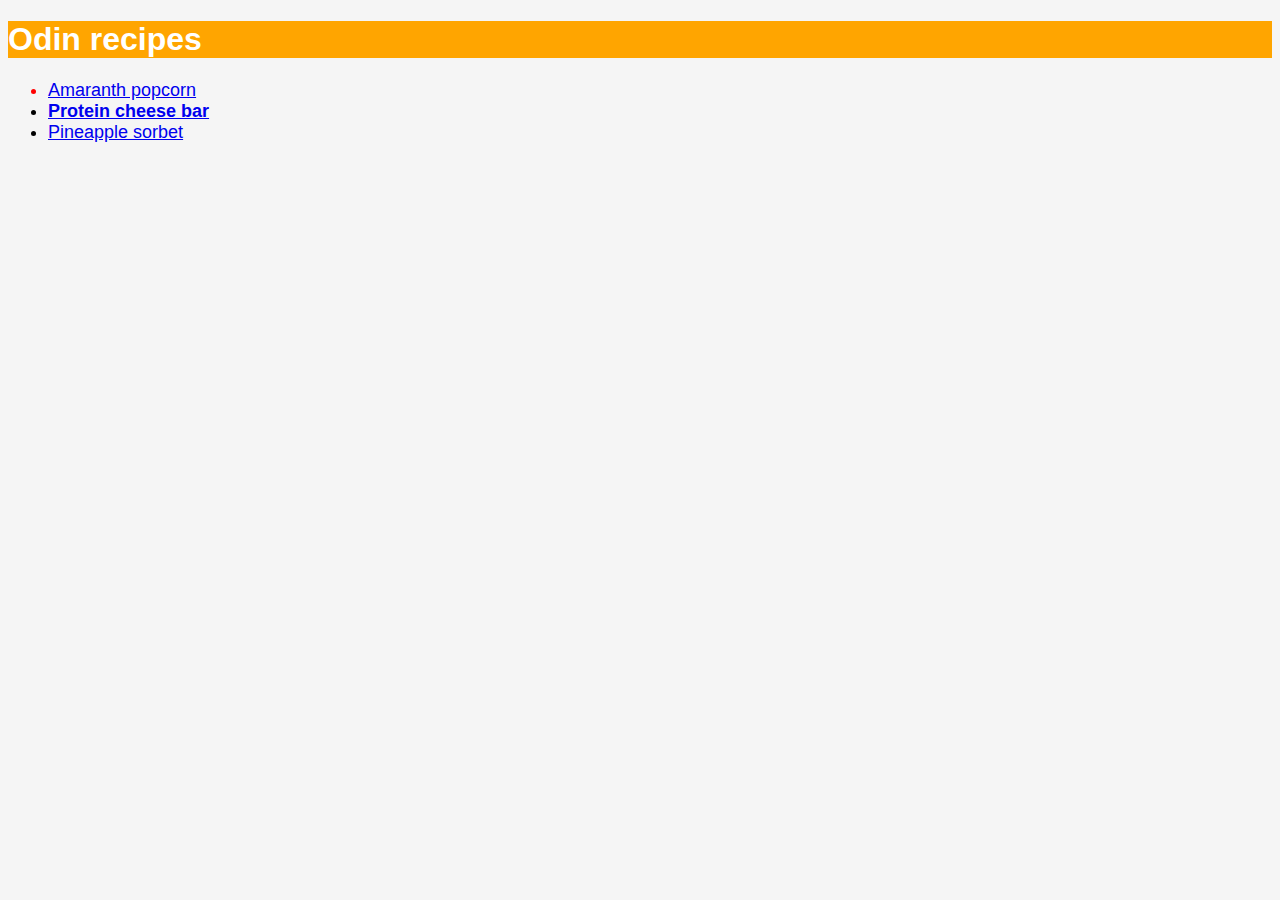
<file: index.html>
<!DOCTYPE html>
<html lang="en">
  <head>
    <meta charset="UTF-8" />
    <meta name="viewport" content="width=device-width, initial-scale=1.0" />
    <title>Odin recipes</title>
    <link rel="stylesheet" href="style.css" />
  </head>
  <body>
    <div class="head"><h1>Odin recipes</h1></div>
    <div class="listOfRecipes">
      <ul>
        <div class="rec1">
          <li>
            <a
              href="recipes/Amarant popcorn/amaranth popcorn.html"
              rel="noopener noreferrer"
              >Amaranth popcorn</a
            >
          </li>
        </div>
        <div class="rec2">
          <li>
            <a
              href="recipes/Healthy food cheese bar with protein/protein cheese bar.html"
              rel="noopener noreferrer"
              >Protein cheese bar</a
            >
          </li>
        </div>
        <div class="rec3">
          <li>
            <a
              href="recipes/Pineapple sorbet/Pineapple sorbet.html"
              rel="noopener noreferrer"
              >Pineapple sorbet</a
            >
          </li>
        </div>
      </ul>
    </div>
  </body>
</html>
</file>
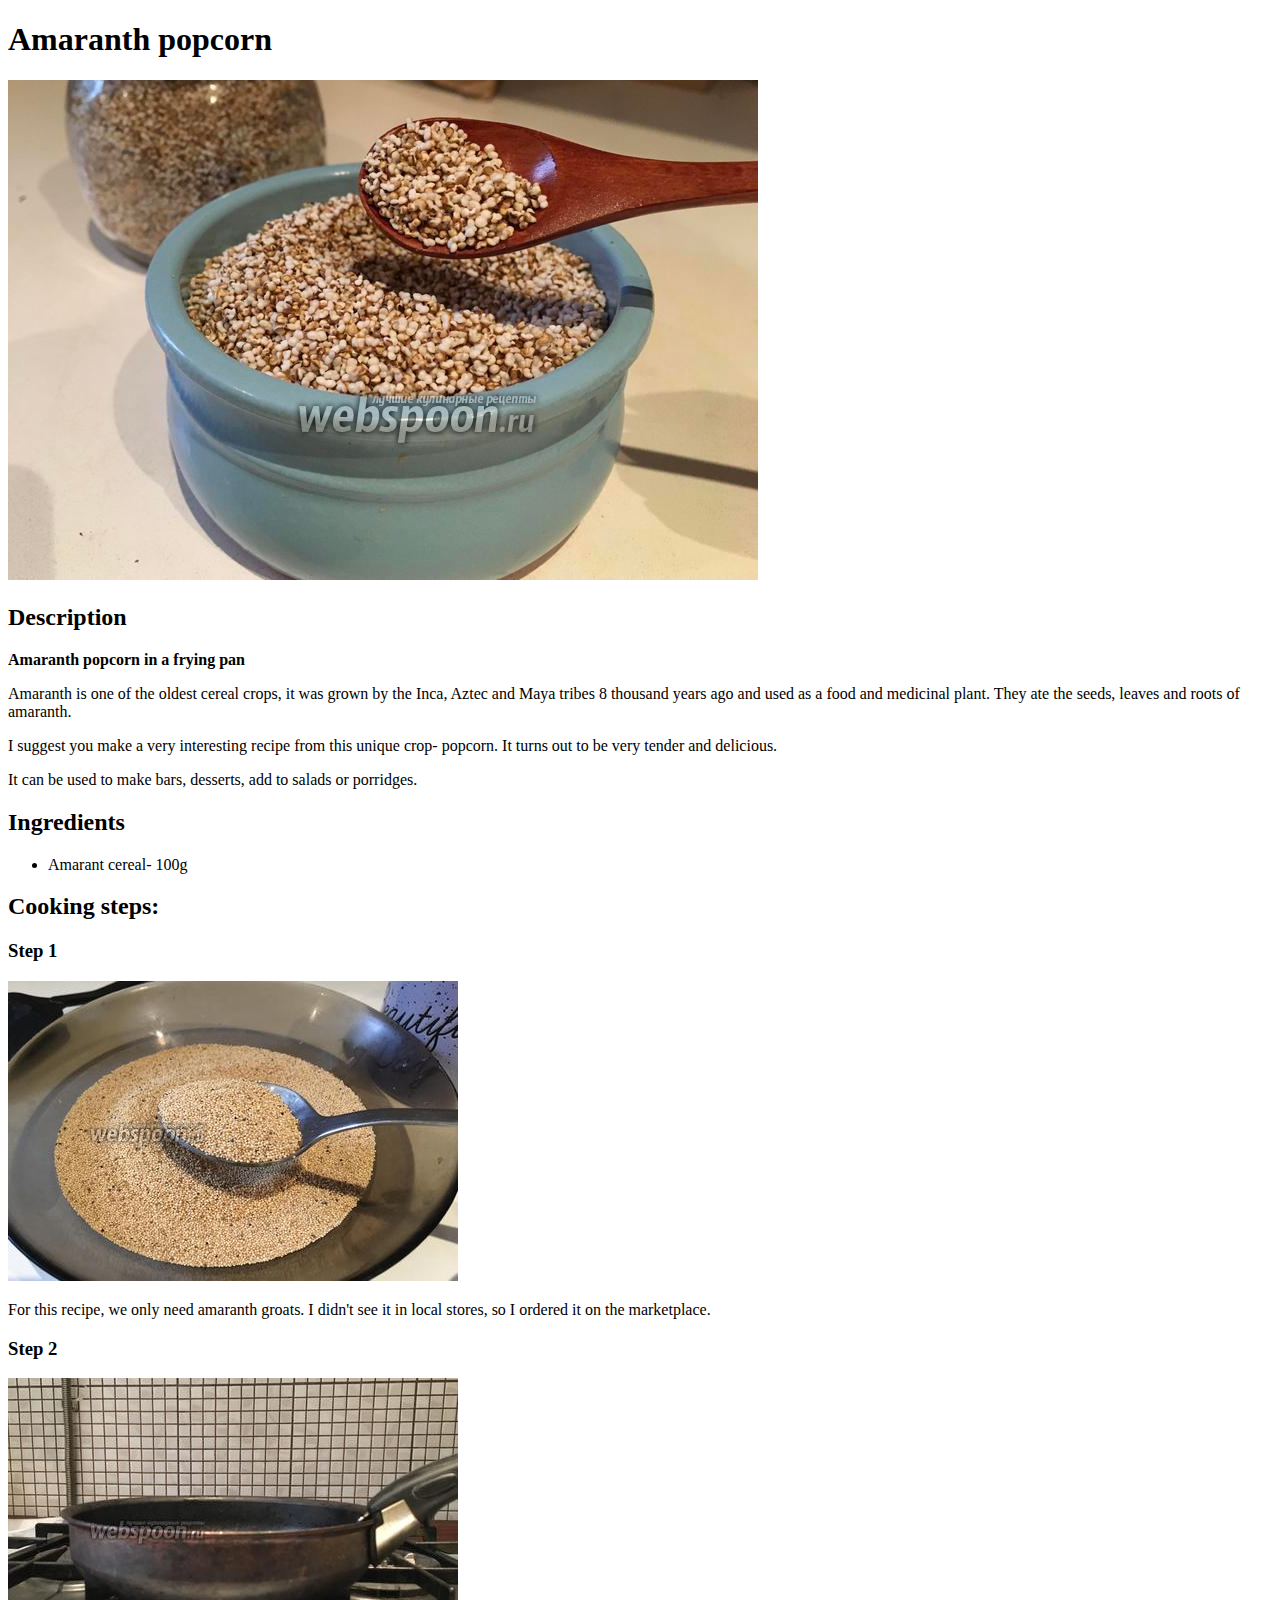
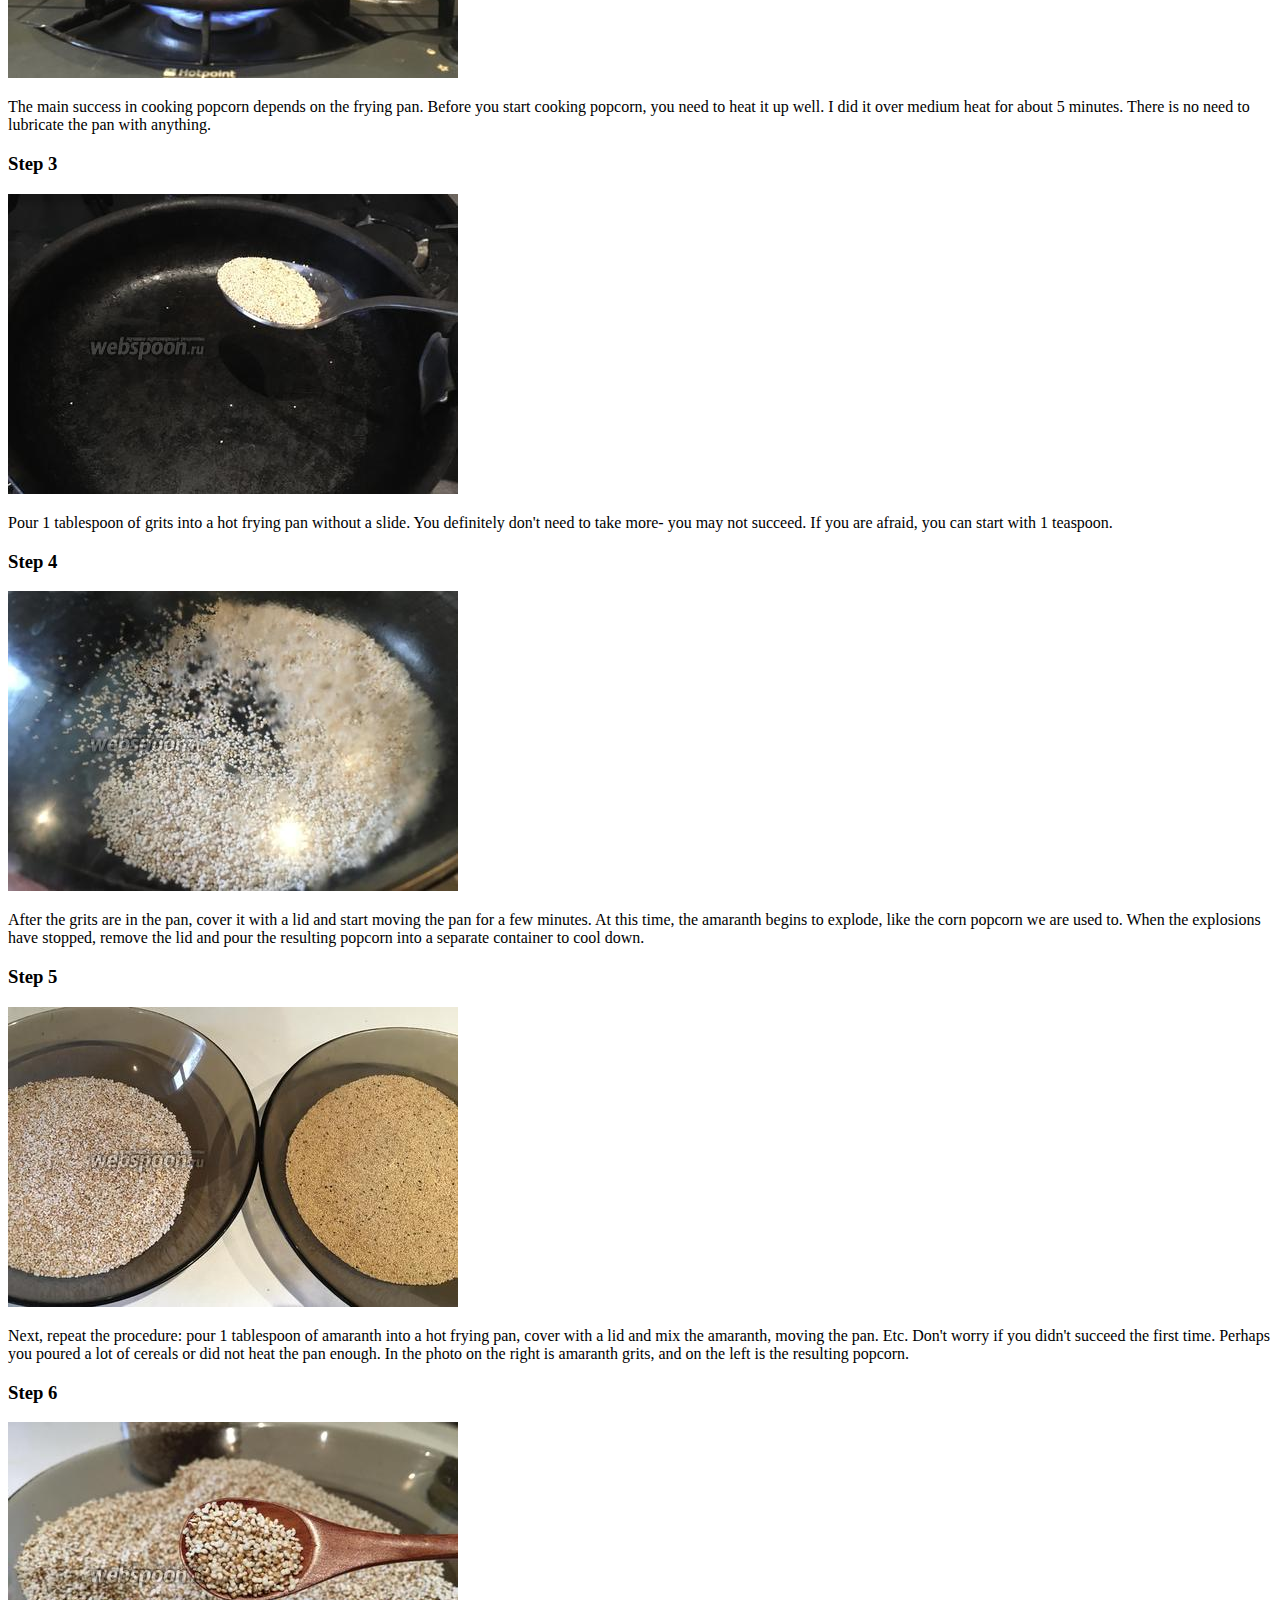
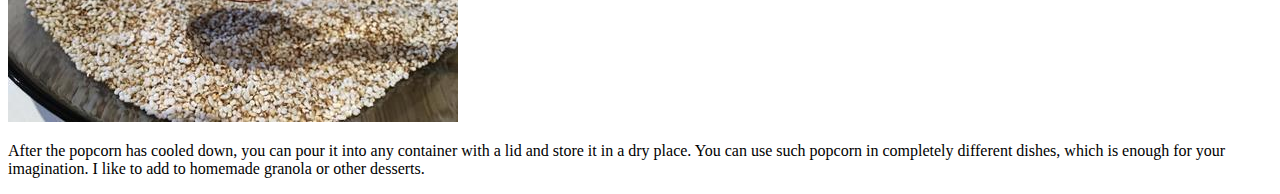
<file: recipes/Amarant popcorn/amaranth popcorn.html>
<!DOCTYPE html>
<html lang="en">
  <head>
    <meta charset="UTF-8" />
    <meta name="viewport" content="width=device-width, initial-scale=1.0" />
    <title>Amaranth popcorn</title>
  </head>
  <body>
    <h1>Amaranth popcorn</h1>
    <img src="images/title.jpg" alt="title pic amaranth popcorn" />

    <h2>Description</h2>
    <p>
      <strong>Amaranth popcorn in a frying pan</strong>
    </p>
    <p>
      Amaranth is one of the oldest cereal crops, it was grown by the Inca,
      Aztec and Maya tribes 8 thousand years ago and used as a food and
      medicinal plant. They ate the seeds, leaves and roots of amaranth.
    </p>
    <p>
      I suggest you make a very interesting recipe from this unique crop-
      popcorn. It turns out to be very tender and delicious.
    </p>
    <p>It can be used to make bars, desserts, add to salads or porridges.</p>

    <h2>Ingredients</h2>
    <ul>
      <li>Amarant cereal- 100g</li>
    </ul>

    <h2>Cooking steps:</h2>
    <h3>Step 1</h3>
    <img src="images/step1.jpg" alt="step1" />
    <p>
      For this recipe, we only need amaranth groats. I didn't see it in local
      stores, so I ordered it on the marketplace.
    </p>

    <h3>Step 2</h3>
    <img src="images/step2.jpg" alt="step2" />
    <p>
      The main success in cooking popcorn depends on the frying pan. Before you
      start cooking popcorn, you need to heat it up well. I did it over medium
      heat for about 5 minutes. There is no need to lubricate the pan with
      anything.
    </p>

    <h3>Step 3</h3>
    <img src="images/step3.jpg" alt="step3" />
    <p>
      Pour 1 tablespoon of grits into a hot frying pan without a slide. You
      definitely don't need to take more- you may not succeed. If you are
      afraid, you can start with 1 teaspoon.
    </p>

    <h3>Step 4</h3>
    <img src="images/step4.jpg" alt="step4" />
    <p>
      After the grits are in the pan, cover it with a lid and start moving the
      pan for a few minutes. At this time, the amaranth begins to explode, like
      the corn popcorn we are used to. When the explosions have stopped, remove
      the lid and pour the resulting popcorn into a separate container to cool
      down.
    </p>

    <h3>Step 5</h3>
    <img src="images/step5.jpg" alt="step5" />
    <p>
      Next, repeat the procedure: pour 1 tablespoon of amaranth into a hot
      frying pan, cover with a lid and mix the amaranth, moving the pan. Etc.
      Don't worry if you didn't succeed the first time. Perhaps you poured a lot
      of cereals or did not heat the pan enough. In the photo on the right is
      amaranth grits, and on the left is the resulting popcorn.
    </p>

    <h3>Step 6</h3>
    <img src="images/step6.jpg" alt="step6" />
    <p>
      After the popcorn has cooled down, you can pour it into any container with
      a lid and store it in a dry place. You can use such popcorn in completely
      different dishes, which is enough for your imagination. I like to add to
      homemade granola or other desserts.
    </p>
  </body>
</html>
</file>
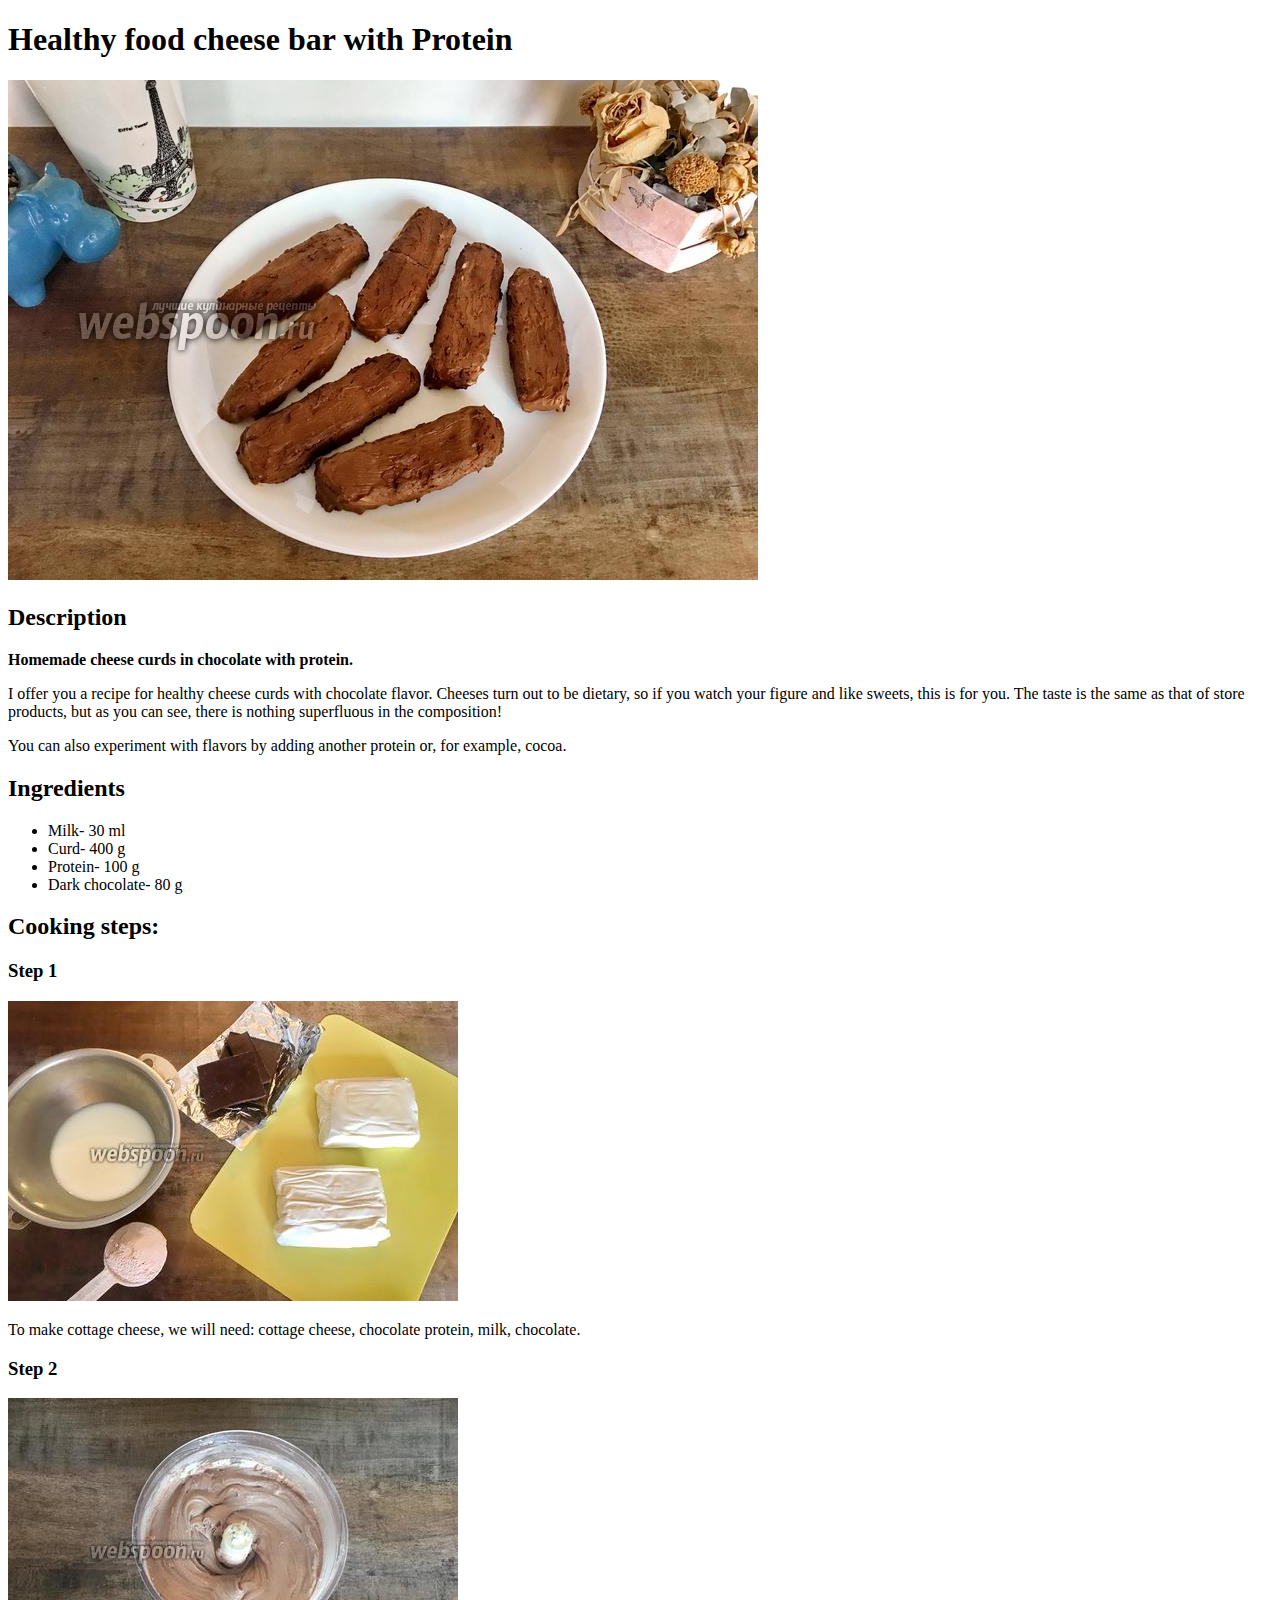
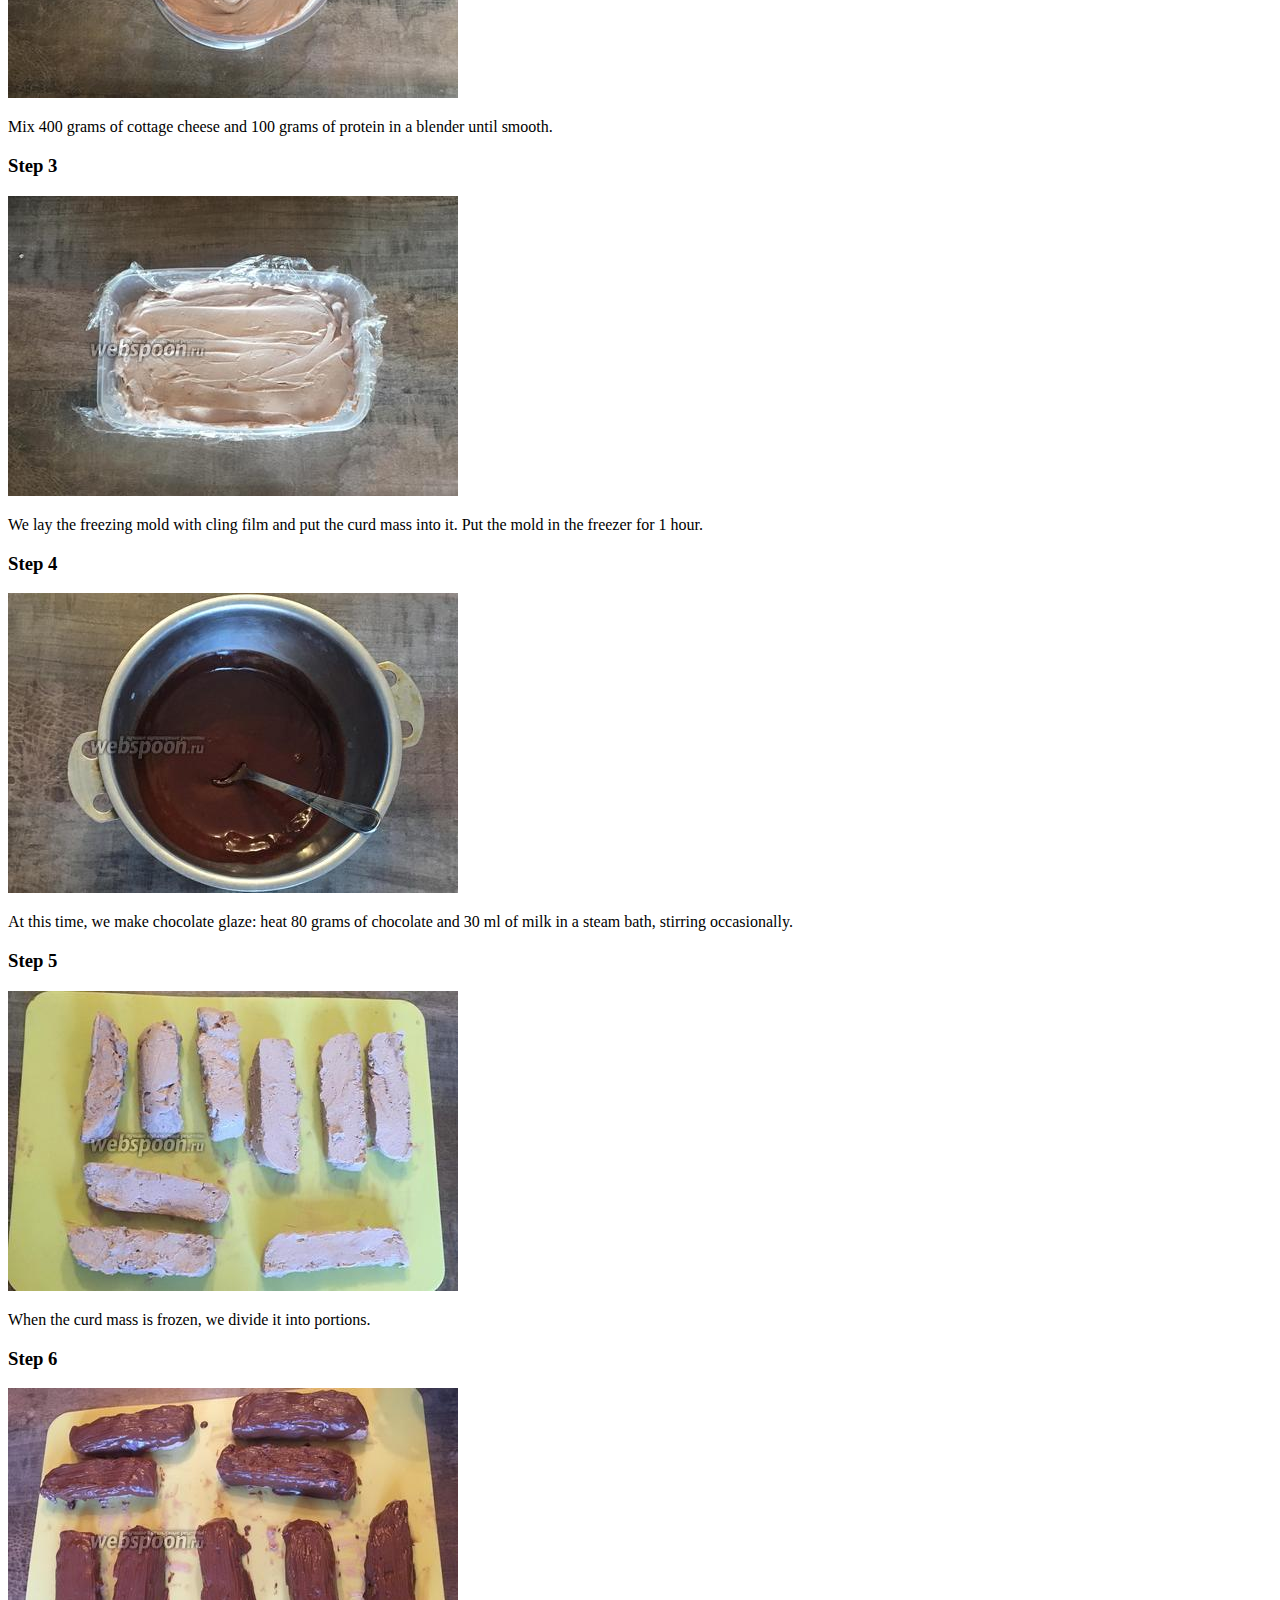
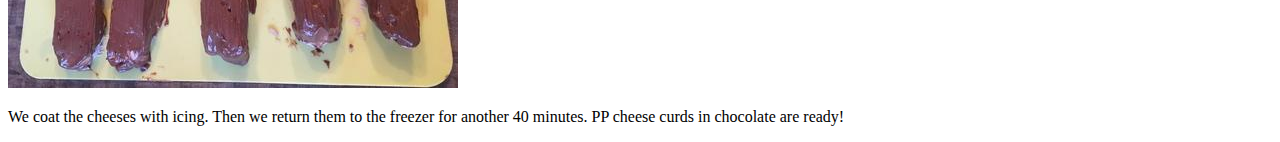
<file: recipes/Healthy food cheese bar with protein/protein cheese bar.html>
<!DOCTYPE html>
<html lang="en">
  <head>
    <meta charset="UTF-8" />
    <meta name="viewport" content="width=device-width, initial-scale=1.0" />
    <title>Protein cheese bar</title>
  </head>
  <body>
    <h1>Healthy food cheese bar with Protein</h1>
    <img src="images/title.jpg" alt="cheese bar title pic" />

    <h2>Description</h2>
    <p><strong>Homemade cheese curds in chocolate with protein.</strong></p>
    <p>
      I offer you a recipe for healthy cheese curds with chocolate flavor.
      Cheeses turn out to be dietary, so if you watch your figure and like
      sweets, this is for you. The taste is the same as that of store products,
      but as you can see, there is nothing superfluous in the composition!
    </p>
    <p>
      You can also experiment with flavors by adding another protein or, for
      example, cocoa.
    </p>

    <h2>Ingredients</h2>
    <ul>
      <li>Milk- 30 ml</li>
      <li>Curd- 400 g</li>
      <li>Protein- 100 g</li>
      <li>Dark chocolate- 80 g</li>
    </ul>

    <h2>Cooking steps:</h2>
    <h3>Step 1</h3>
    <img src="images/step1.jpg" alt="step1" />
    <p>
      To make cottage cheese, we will need: cottage cheese, chocolate protein,
      milk, chocolate.
    </p>

    <h3>Step 2</h3>
    <img src="images/step2.jpg" alt="step2" />
    <p>
      Mix 400 grams of cottage cheese and 100 grams of protein in a blender
      until smooth.
    </p>

    <h3>Step 3</h3>
    <img src="images/step3.jpg" alt="step3" />
    <p>
      We lay the freezing mold with cling film and put the curd mass into it.
      Put the mold in the freezer for 1 hour.
    </p>

    <h3>Step 4</h3>
    <img src="images/step4.jpg" alt="step4" />
    <p>
      At this time, we make chocolate glaze: heat 80 grams of chocolate and 30
      ml of milk in a steam bath, stirring occasionally.
    </p>

    <h3>Step 5</h3>
    <img src="images/step5.jpg" alt="step5" />
    <p>When the curd mass is frozen, we divide it into portions.</p>

    <h3>Step 6</h3>
    <img src="images/step6.jpg" alt="step6" />
    <p>
      We coat the cheeses with icing. Then we return them to the freezer for
      another 40 minutes. PP cheese curds in chocolate are ready!
    </p>
  </body>
</html>
</file>
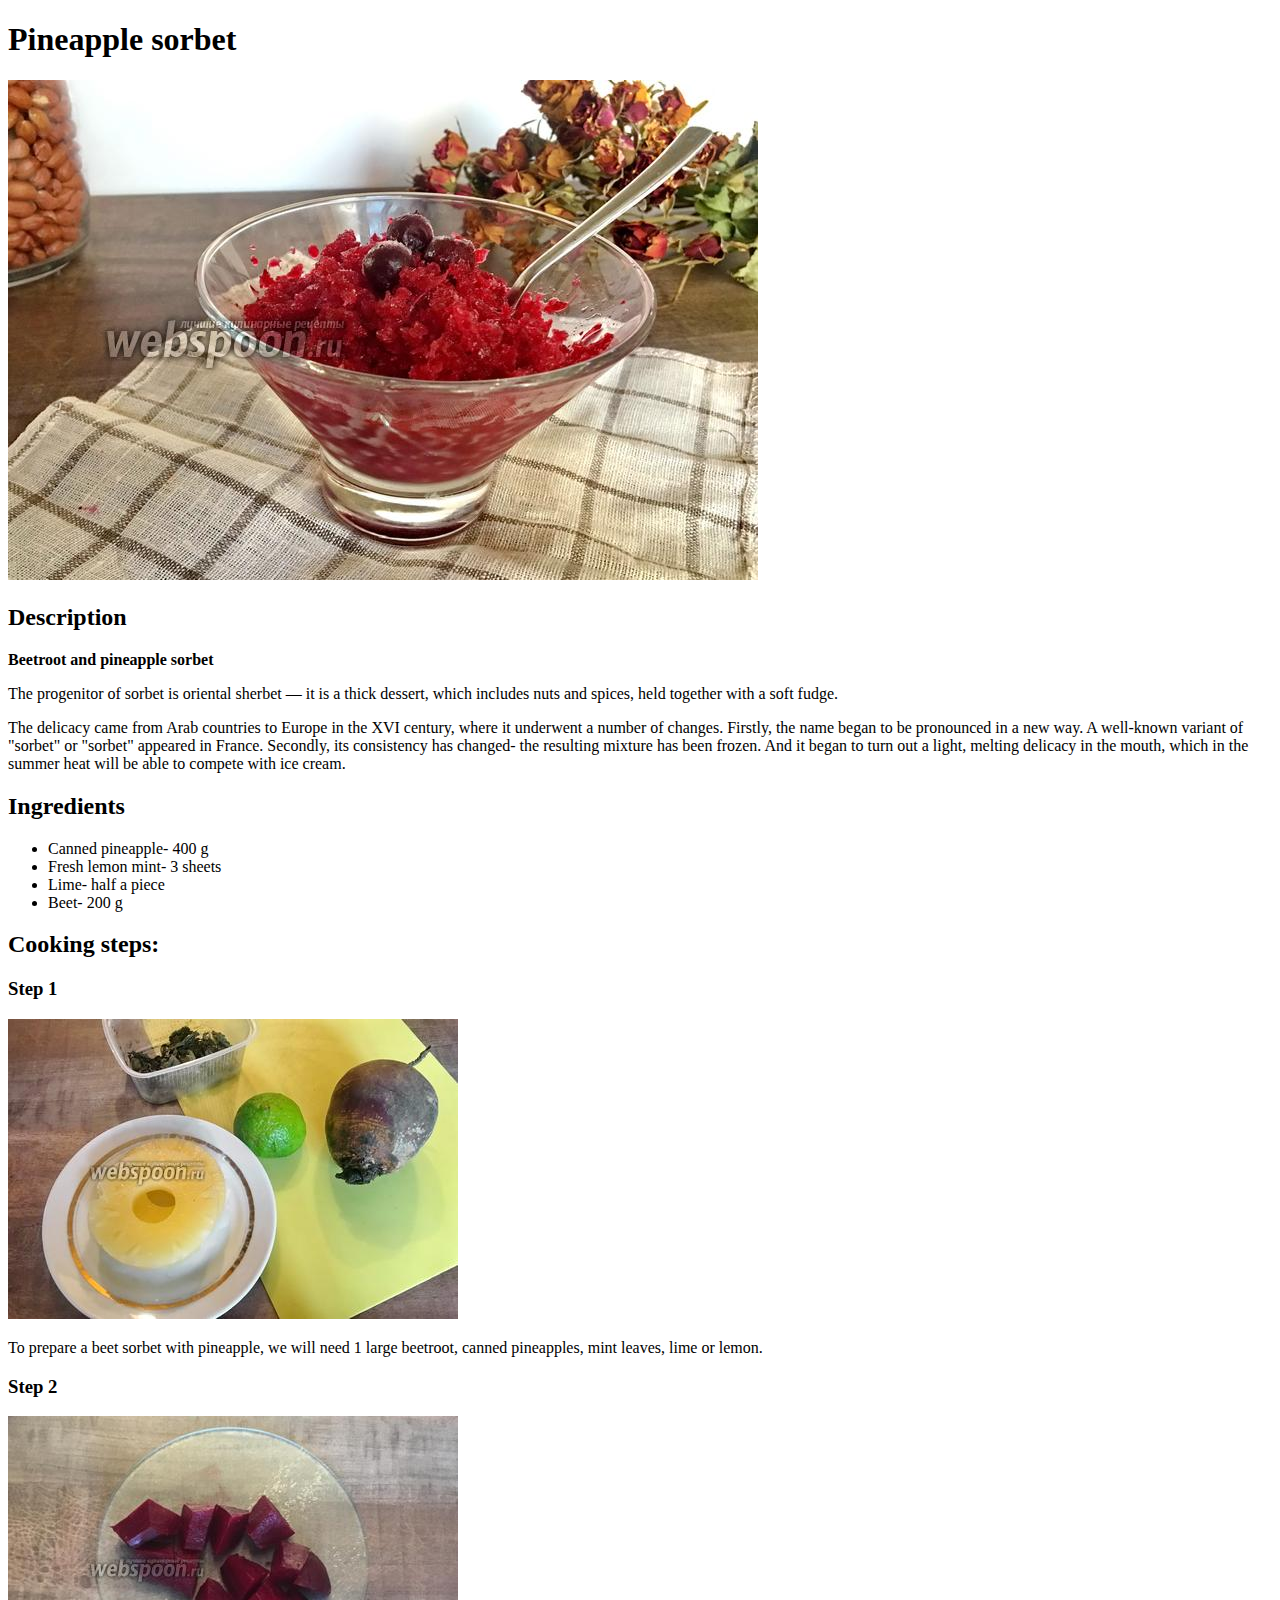
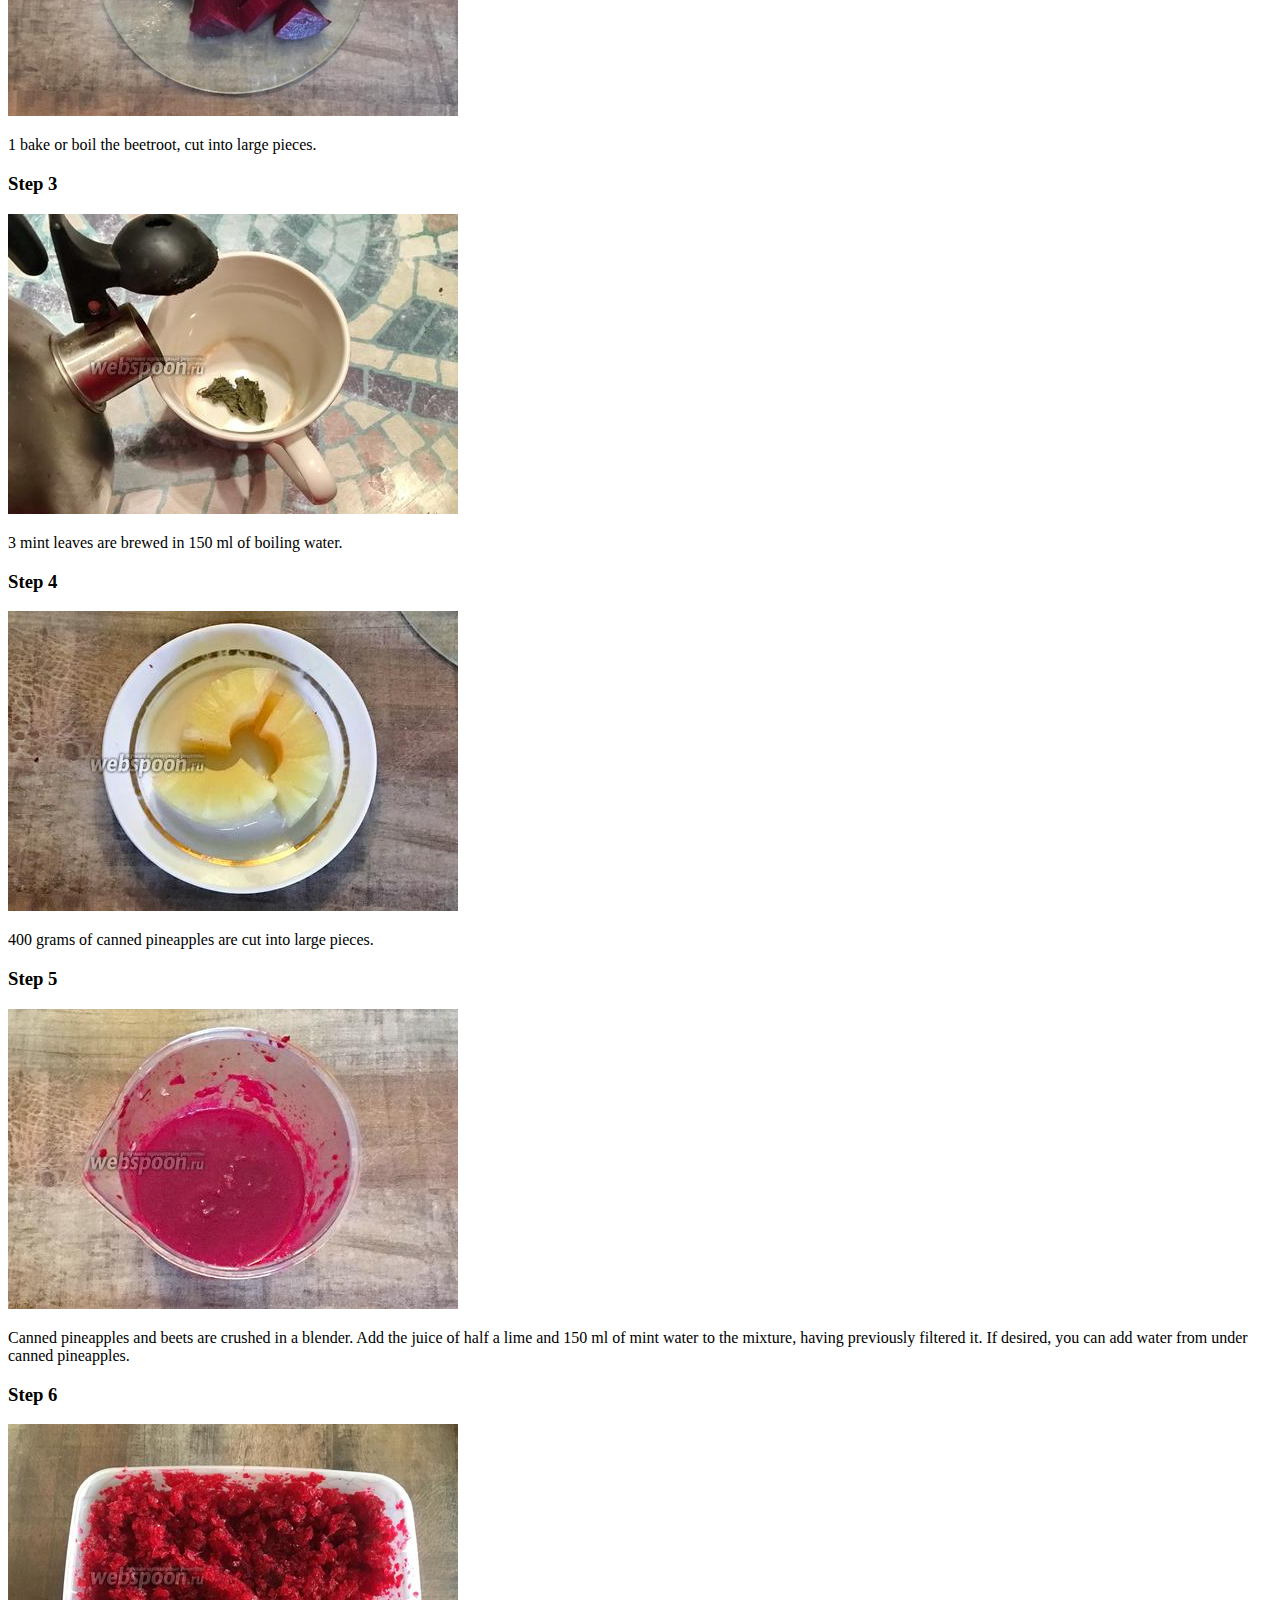
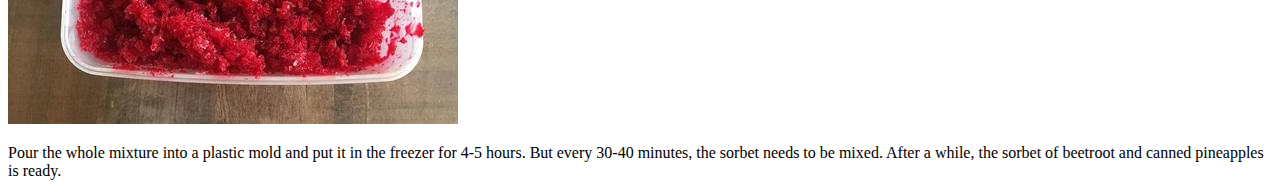
<file: recipes/Pineapple sorbet/Pineapple sorbet.html>
<!DOCTYPE html>
<html lang="en">
  <head>
    <meta charset="UTF-8" />
    <meta name="viewport" content="width=device-width, initial-scale=1.0" />
    <title>Pineapple sorbet</title>
  </head>
  <body>
    <h1>Pineapple sorbet</h1>
    <img src="images/title.jpg" alt="Pineapple sorbet title pic" />

    <h2>Description</h2>
    <p><strong>Beetroot and pineapple sorbet</strong></p>
    <p>
      The progenitor of sorbet is oriental sherbet — it is a thick dessert,
      which includes nuts and spices, held together with a soft fudge.
    </p>
    <p>
      The delicacy came from Arab countries to Europe in the XVI century, where
      it underwent a number of changes. Firstly, the name began to be pronounced
      in a new way. A well-known variant of "sorbet" or "sorbet" appeared in
      France. Secondly, its consistency has changed- the resulting mixture has
      been frozen. And it began to turn out a light, melting delicacy in the
      mouth, which in the summer heat will be able to compete with ice cream.
    </p>

    <h2>Ingredients</h2>
    <ul>
      <li>Canned pineapple- 400 g</li>
      <li>Fresh lemon mint- 3 sheets</li>
      <li>Lime- half a piece</li>
      <li>Beet- 200 g</li>
    </ul>

    <h2>Cooking steps:</h2>
    <h3>Step 1</h3>
    <img src="images/step1.jpg" alt="step1" />
    <p>
      To prepare a beet sorbet with pineapple, we will need 1 large beetroot,
      canned pineapples, mint leaves, lime or lemon.
    </p>

    <h3>Step 2</h3>
    <img src="images/step2.jpg" alt="step2" />
    <p>1 bake or boil the beetroot, cut into large pieces.</p>

    <h3>Step 3</h3>
    <img src="images/step3.jpg" alt="step3" />
    <p>3 mint leaves are brewed in 150 ml of boiling water.</p>

    <h3>Step 4</h3>
    <img src="images/step4.jpg" alt="step4" />
    <p>400 grams of canned pineapples are cut into large pieces.</p>

    <h3>Step 5</h3>
    <img src="images/step5.jpg" alt="step5" />
    <p>
      Canned pineapples and beets are crushed in a blender. Add the juice of
      half a lime and 150 ml of mint water to the mixture, having previously
      filtered it. If desired, you can add water from under canned pineapples.
    </p>

    <h3>Step 6</h3>
    <img src="images/step6.jpg" alt="step6" />
    <p>
      Pour the whole mixture into a plastic mold and put it in the freezer for
      4-5 hours. But every 30-40 minutes, the sorbet needs to be mixed. After a
      while, the sorbet of beetroot and canned pineapples is ready.
    </p>
  </body>
</html>
</file>
<file: style.css>
* {
  background-color: whitesmoke;
  font-family: Arial, Helvetica, sans-serif;
}

h1 {
  background-color: orange;
  color: white;
}

.listOfRecipes {
  font-size: 18px;
}

.rec1 {
  color: red;
}

.rec2 {
  font-weight: bold;
}
</file>
